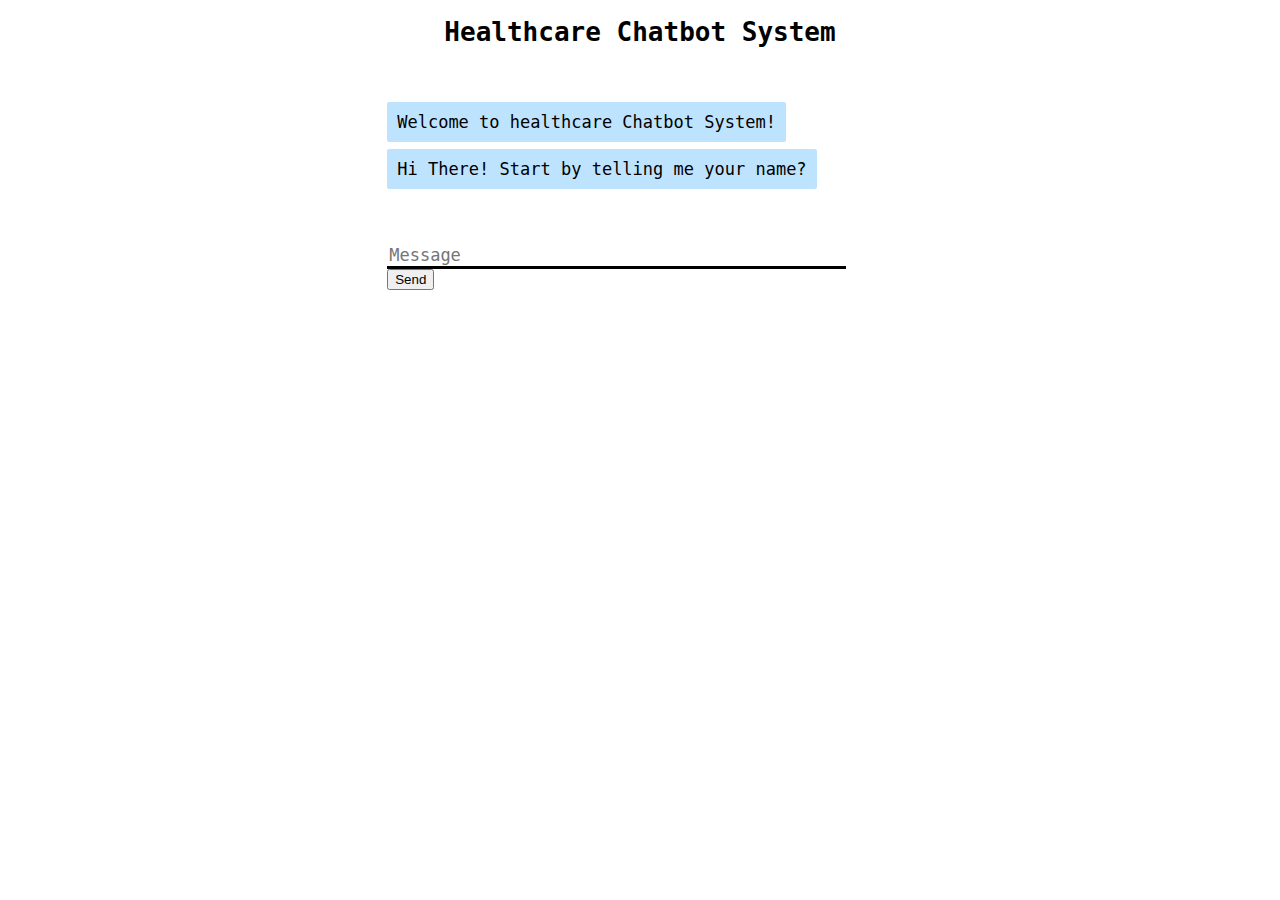
<file: templates/index.html>
<!DOCTYPE html>
<html>
  <head>
    <link rel="stylesheet" type="text/css" href="/static/style.css">
    <script src="https://ajax.googleapis.com/ajax/libs/jquery/3.2.1/jquery.min.js"></script>
  </head>
  <body>
    <h1 style= "text-align: center">Healthcare Chatbot System</h1>
    <div>
      <div id="chatbox">
        <p class="botText"><span>Welcome to healthcare Chatbot System!</span></p>
        <p class="botText"><span>Hi There! Start by telling me your name?</span></p>
      </div>
      <div id="userInput">
        <input id="textInput" type="text" name="msg" placeholder="Message">
        <input id="buttonInput" type="submit" value="Send">
      </div>
      <script>
        function getBotResponse() {
          var rawText = $("#textInput").val();
          var userHtml = '<p class="userText"><span>' + rawText + '</span></p>';
          $("#textInput").val("");
          $("#chatbox").append(userHtml);
          document.getElementById('userInput').scrollIntoView({block: 'start', behavior: 'smooth'});
          $.get("/get", { msg: rawText }).done(function(data) {
            var botHtml = '<p class="botText"><span>' + data + '</span></p>';
            $("#chatbox").append(botHtml);
            document.getElementById('userInput').scrollIntoView({block: 'start', behavior: 'smooth'});
          });
        }
        $("#textInput").keypress(function(e) {
            if(e.which == 13) {
                getBotResponse();
            }
        });
        $("#buttonInput").click(function() {
          getBotResponse();
        })
      </script>
    </div>
  </body>
</html>
</file>
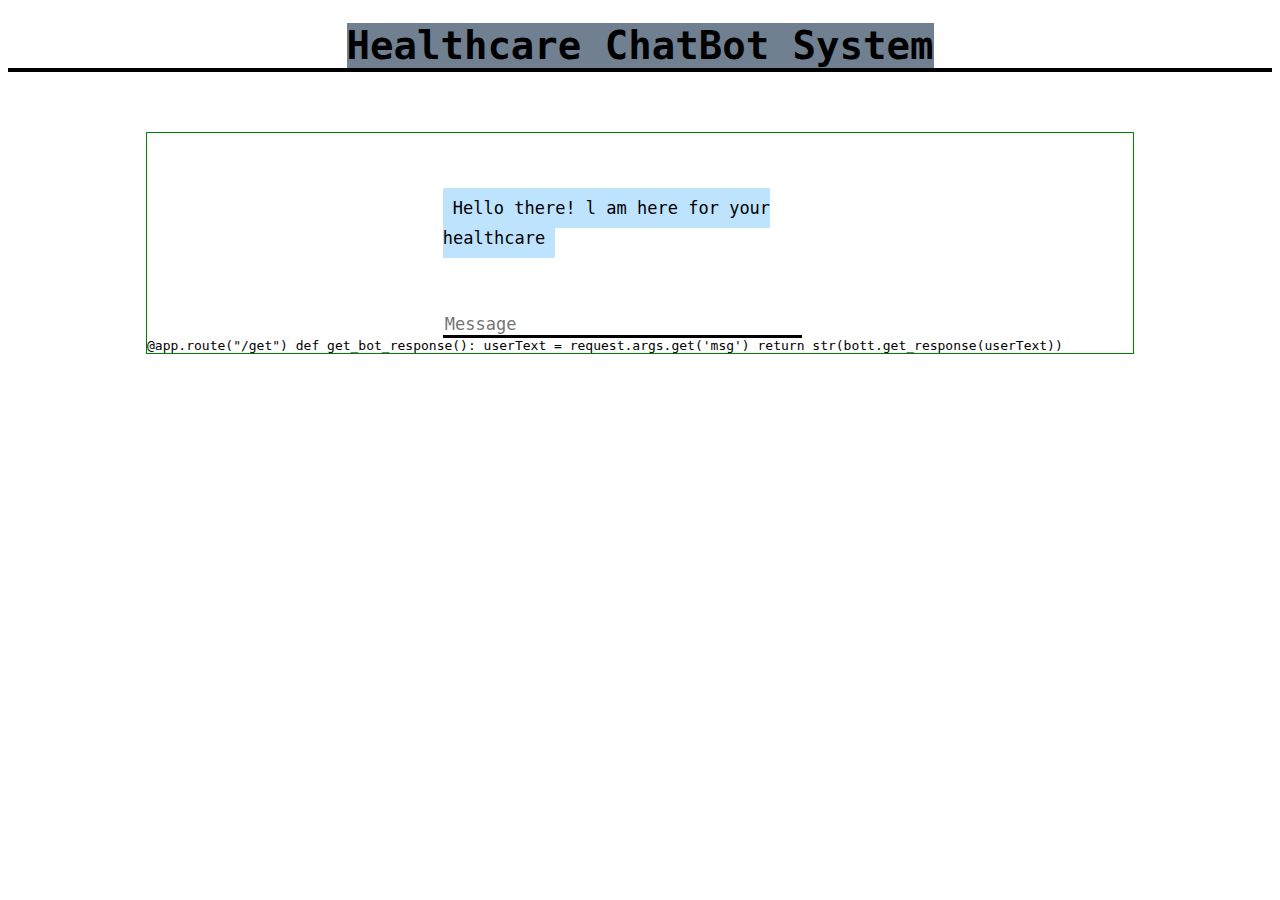
<file: templates/home.html>
<!DOCTYPE html>
<html>
<title>Healthcare Chatbot</title>
<head>
<script src="https://ajax.googleapis.com/ajax/libs/jquery/3.2.1/jquery.min.js"></script>

<style>
      body {
        font-family: monospace;
      }
      h1 {
        background-color: #708090;
        display: inline-block;
        font-size: 3em;
        margin: 0;
        padding 12px;
      }
      h3 {
        color: black;
        font-size: 20px;
        margin-top: 3px;
        text-align: center;
      }
      #chatbox {
        margin-left: auto;
        margin-right: auto;
        width: 40%;
        margin-top: 60px;
      }
      #userInput {
        margin-left: auto;
        margin-right: auto;
        width: 40%;
        margin-top: 60px;
      }
      #textInput {
        width: 90%;
        border: none;
        border-bottom: 3px solid black;
        font-family: monospace;
        font-size: 17px;
      }
      .userText {
        color: black;
        font-family: monospace;
        font-size: 17px;
        text-align: right;
        line-height: 30px;
      }
      .userText span {
        background-color: #FDFF60;
        padding: 10px;
        border-radius: 2px;
      }
      .botText {
        color: black;
        font-family: monospace;
        font-size: 17px;
        text-align: left;
        line-height: 30px;
      }
      .botText span {
        background-color: #BEE3FF;
        padding: 10px;
        border-radius: 2px;
      }
      #tidbit {
        position: absolute;
        bottom: 0;
        right: 0;
        width: 300px;
      }
      .boxed {
        margin-left: auto;
        margin-right: auto;
        width: 78%;
        margin-top: 60px;
        border: 1px solid green;
      }
      .box {
        border: 2px solid black;
      }
    </style>

</head>

<body>
<img />
<center>
<h1>
Healthcare ChatBot System
</h1>
</center>
<div class="box"></div>
<div class="boxed">
<div>
<div id="chatbox">

<p class="botText">
<span>Hello there! l am here for your healthcare</span>
</p>
</div>
<div id="userInput">
<input id="textInput" type="text" name="msg" placeholder="Message" />
</div>
</div>
<script>
        function getBotResponse() {
          var rawText = $("#textInput").val();
          var userHtml = '<p class="userText"><span>' + rawText + "</span></p>";
          $("#textInput").val("");
          $("#chatbox").append(userHtml);
          document
            .getElementById("userInput")
            .scrollIntoView({ block: "start", behavior: "smooth" });
          $.get("/get", { msg: rawText }).done(function(data) {
            var botHtml = '<p class="botText"><span>' + data + "</span></p>";
            $("#chatbox").append(botHtml);
            document
              .getElementById("text")
              .scrollIntoView({ block: "start", behavior: "smooth" });
          });
        }
        $("#textInput").keypress(function(e) {
          if (e.which == 13) {
            getBotResponse();
          }
        });
      </script>
      
      @app.route("/get")
def get_bot_response():
	userText = request.args.get('msg')
	return str(bott.get_response(userText))
</div>
</body>
</html>
</file>
<file: static/style.css>
<style type="text/css">
     
        
        '''
        .media-list {
            overflow: auto;
            clear: both;
            display: table;
            overflow-wrap: break-word;
            word-wrap: break-word;
            word-break: normal;
            line-break: strict;
        }
        .panel {
            margin-bottom: 20px;
            background-color: #fff;
            border: 6px solid transparent;
            border-radius: 25px;
            -webkit-box-shadow: 0 1px 1px rgba(0,0,0,.05);
            box-shadow: 0 1px 1px rgba(0,0,0,.05);
        }
        .panel-info {
            border-color: #0c2735;
        }
        .panel-info>.panel-heading {
            color: white;
            background-color: #0c2735;
            border-color: #0c2735;
        }
        .panel-footer {
            padding: 10px 15px;
            background-color: #0c2735;
            border-top: 1px solid #0c2735;
            border-bottom-right-radius: 3px;
            border-bottom-left-radius: 3px
        }
         body {
        font-family: monospace;
      }
      '''
       h1 {
        background-color: #708090;
        display: inline-block;
        font-size: 3em;
        margin: 0;
        padding: 12px;
        text-align: center;
      }
      h3 {
        color: black;
        font-size: 20px;
        margin-top: 3px;
        text-align: center;
      }
      #chatbox {
        margin-left: auto;
        margin-right: auto;
        width: 40%;
        margin-top: 60px;
      }
      #userInput {
        margin-left: auto;
        margin-right: auto;
        width: 40%;
        margin-top: 60px;
      }
      #textInput {
        width: 90%;
        border: none;
        border-bottom: 3px solid black;
        font-family: monospace;
        font-size: 17px;
      }
      .userText {
        color: black;
        font-family: monospace;
        font-size: 17px;
        text-align: right;
        line-height: 30px;
      }
      .userText span {
        background-color: #FDFF60;
        padding: 10px;
        border-radius: 2px;
      }
      .botText {
        color: black;
        font-family: monospace;
        font-size: 17px;
        text-align: left;
        line-height: 30px;
      }
      .botText span {
        background-color: #BEE3FF;
        padding: 10px;
        border-radius: 2px;
      }
      #tidbit {
        position: absolute;
        bottom: 0;
        right: 0;
        width: 300px;
      }
      .boxed {
        margin-left: auto;
        margin-right: auto;
        width: 78%;
        margin-top: 60px;
        border: 1px solid green;
      }
      .box {
        border: 2px solid black;
      }
        </style>
</file>
